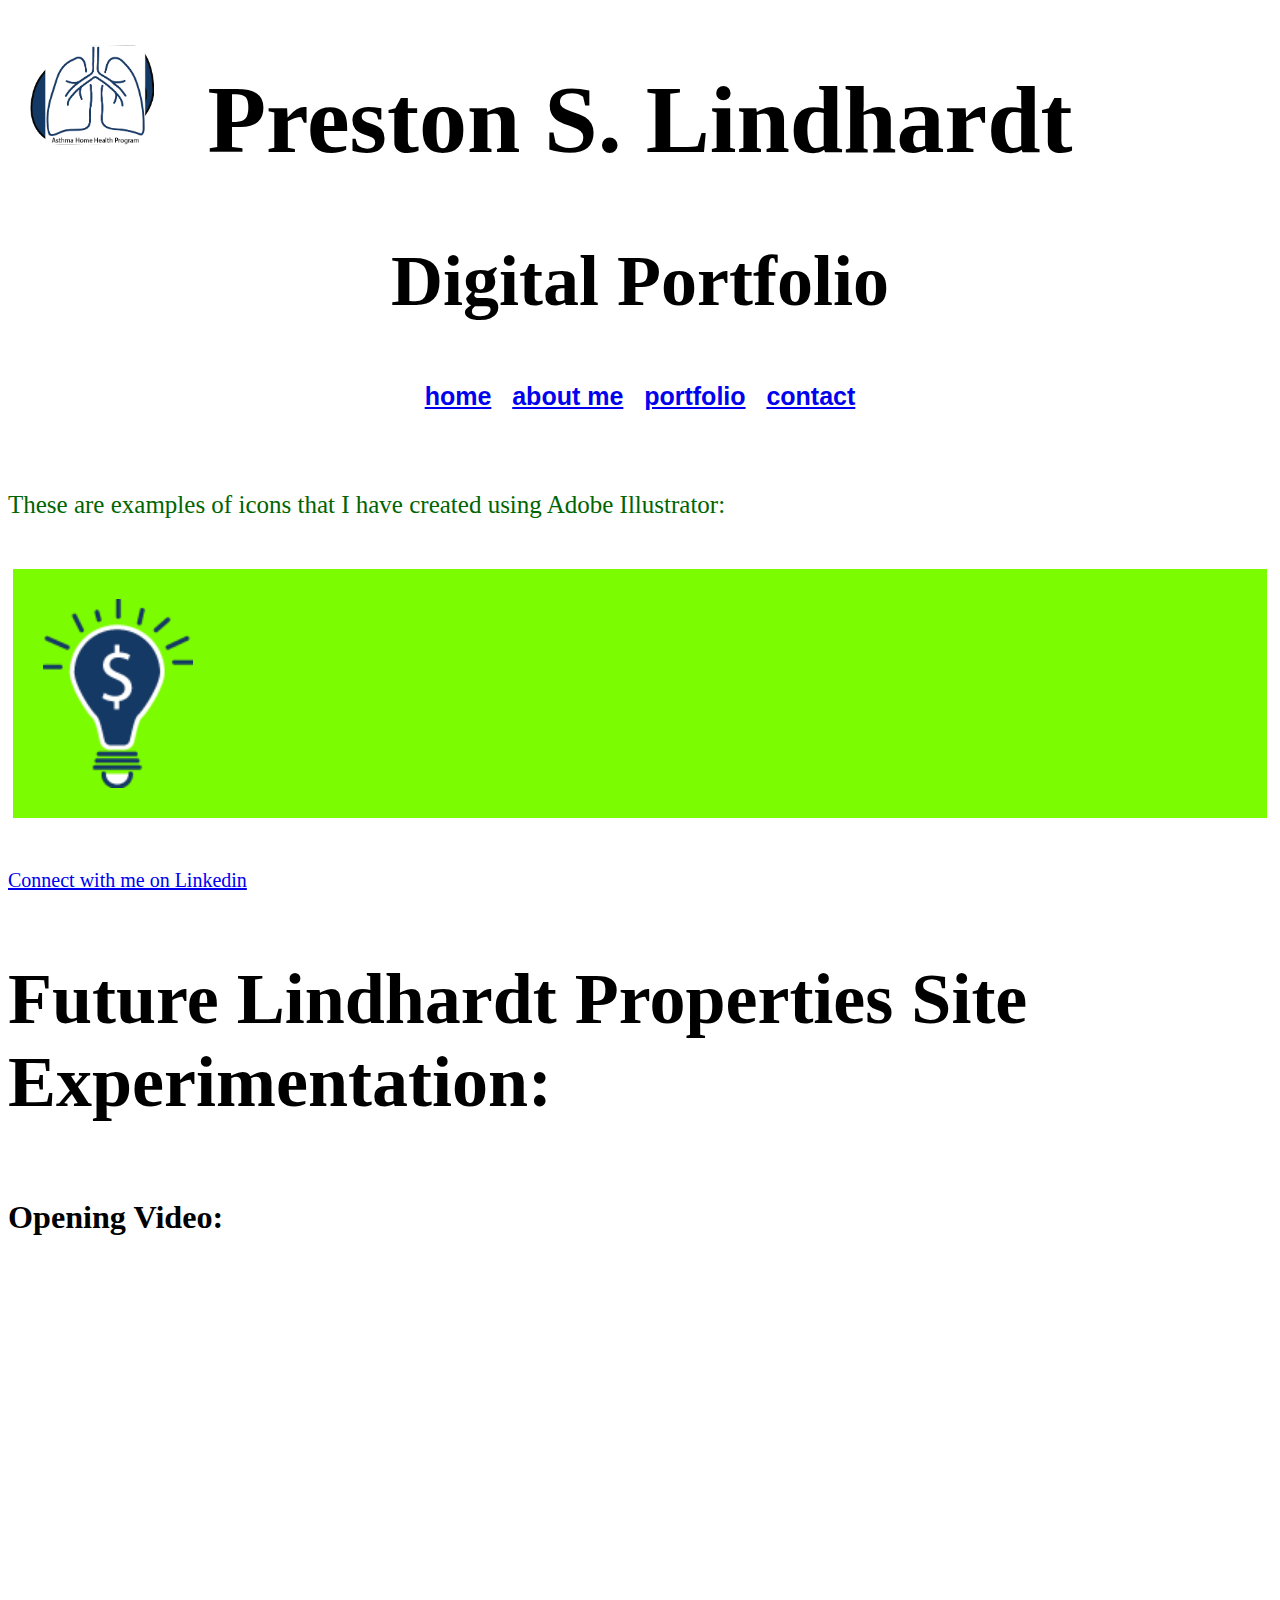
<file: index.html>
<!doctype html>
<html lang="en">
  <head>

<link href="https://fonts.googleapis.com/css?family=Tangerine">
      
    <meta charset="utf-8">
    <meta name="viewport" content="width=device-width, initial-scale=1, shrink-to-fit=no">
      
    <link rel="stylesheet" href="https://stackpath.bootstrapcdn.com/bootstrap/4.1.3/css/bootstrap.min.css" integrity="sha384-MCw98/SFnGE8fJT3GXwEOngsV7Zt27NXFoaoApmYm81iuXoPkFOJwJ8ERdknLPMO" crossorigin="anonymous">
    
    <link rel="stylesheet" href="https://use.fontawesome.com/releases/v5.7.2/css/all.css" integrity="sha384-fnmOCqbTlWIlj8LyTjo7mOUStjsKC4pOpQbqyi7RrhN7udi9RwhKkMHpvLbHG9Sr" crossorigin="anonymous">
  
    <!-- Main Stylesheet -->
    <link rel="stylesheet" href="css/main.css">
      
    <!-- I've added a green background to the div container so that I could easily visualize centering the images. -->     
    <style>
        .row div{
            border: 5px solid white;
            background-color: lawngreen;
        }
    </style>
      
    <style>
        nav{
            font-family: sans-serif;
        }
    </style>
    <link rel="stylesheet" href="https://use.fontawesome.com/releases/v5.8.1/css/all.css" integrity="sha384-50oBUHEmvpQ+1lW4y57PTFmhCaXp0ML5d60M1M7uH2+nqUivzIebhndOJK28anvf" crossorigin="anonymous">


      <title>Preston Lindhardt Portfolio</title>
    </head>
    <body>

        
    <h1><center><strong>Preston S. Lindhardt</strong></center></h1>
        <h2 style="color:black"><center>Digital Portfolio</center></h2>
                                                    
<div>
     <!-- links to subpages here. Using a table because I do not know how to achieve a horizontal unordered list. Contents to include in these pages include: about me, contact information, awards, and social media (linkedin). ***Additionally, these links are simply place holders. Individual links will be built out in time. For now, the about me page is the only functioning link. -->            
    
    
    
    
    <center><strong><id style="color: darkgreen; font-size: 25px;">
        <nav><a href="#">home</a>
        <span> &nbsp; </span>
        <a href="pages/subpage1.html">about me</a>
        <span> &nbsp; </span>
        <a href="pages/subpage2.html">portfolio</a>
        <span> &nbsp; </span>
        <a href="pages/subpage3.html">contact</a>
        </nav></id></strong></center>
                                                     
                                                     

                                                     
<!--These images will be replaced with portfolio appropriate images. Construction of these images will be completed throughout the IDET program. -->
     <br>
 <p id="inline_ex" style="color: darkgreen; font-size: 25px;">These are examples of icons that I have created using Adobe Illustrator:</p>
    
    <div class="flex-grid">
  <div class="col-2"></div>
  <div class="col"></div>
  <div class="col"></div>
</div>
            
<div class="flex-container">
        <div class="row justify-content-center">
            <div class="col-2">
                <img id="resp_img" src="Images/Health-Mastery-Graphic.png" class="responsive">
            </div>
            <div class="col-2">
                <img id="resp_img" src="Images/Wellness-Library-Logo-Blue-100.png">
            </div>
            <div class="col-2">
                <img id="resp2_img" src="Images/Finalcial-Literacy-Bulb-Graphic-Blue.png">
            </div>
            <div class="col-2">
                <img id="resp3_img" class="img-fluid" src="Images/Fitness-Tracker-logo-design-Blue.png">
            </div>
            <div class="col-2">
                <img id="resp_img" class="img-fluid" src="Images/asthma-home-health-graphic.png">
            </div>    
        </div>  
    </div>  
    
    
    
    
    <!--Link to linkedin page will need to be removed from the main index page and placed within the contact info subpage.-->
    
    

    <id style="color: darkgreen; font-size: 20px;"><a href="https://www.linkedin.com/in/preston-s-lindhardt-7b0b952b/" target="_blank">Connect with me on Linkedin</a></id>
        

        
   
       
    
</div>
    <!--This video will be featured on another site.-->
    <h2>Future Lindhardt Properties Site Experimentation:</h2>
    <h6>Opening Video:</h6>
    <iframe width="560" height="315" src="https://www.youtube.com/embed/X2B4gV4Nv4k" frameborder="0" allow="accelerometer; autoplay; encrypted-media; gyroscope; picture-in-picture" allowfullscreen></iframe>
        
                                                                                    
    <!-- Optional JavaScript -->
    <!-- jQuery first, then Popper.js, then Bootstrap JS -->
    <script src="https://code.jquery.com/jquery-3.3.1.slim.min.js" integrity="sha384-q8i/X+965DzO0rT7abK41JStQIAqVgRVzpbzo5smXKp4YfRvH+8abtTE1Pi6jizo" crossorigin="anonymous"></script>
    <script src="https://cdnjs.cloudflare.com/ajax/libs/popper.js/1.14.3/umd/popper.min.js" integrity="sha384-ZMP7rVo3mIykV+2+9J3UJ46jBk0WLaUAdn689aCwoqbBJiSnjAK/l8WvCWPIPm49" crossorigin="anonymous"></script>
    <script src="https://stackpath.bootstrapcdn.com/bootstrap/4.1.3/js/bootstrap.min.js" integrity="sha384-ChfqqxuZUCnJSK3+MXmPNIyE6ZbWh2IMqE241rYiqJxyMiZ6OW/JmZQ5stwEULTy" crossorigin="anonymous"></script>    
    </body>
</html>
</file>
<file: css/main.css>
.container {
  justify-content: center;
}

.flex-grid {
  display: flex;
}
.col {
  flex: 1;
}

title {
  font-family: 'Tangerine', serif;
  font-size: 48px;
}

body {
  font-family: 'Tangerine', serif;
  font-size: 48px;
}

.responsive {
    width: 100%;
    height: auto;
}

#resp_img{
    position: absolute;
    top: 45px;
    right: auto;
    left: 45px;
    width: auto;
    height: 100px;

}


#resp2_img{
    /* .svg - vector files - are responsive!!! */
    display: block;
    vertical-align: middle;
    height: auto;
    max-width: 150px;
    width: 300px;
    border: 0px;
    padding: 25px;
    margin: 5px;
    
}

#resp3_img{
    /* .svg - vector files - are responsive!!! 
    
    Because of the dimensions of this image, I wanted to have more customization in its placement within its container however I am struggling to get any vertical movement. Not sure if you're able to assist with this.'*/
    position: absolute;
    top: 45px;
    right: auto;
    left: 30px;
    width: auto;
    height: 100px;
    
}



/* Font Awesome Icon */

#font_awe{
    font-size: 200px;
}


}
</file>
